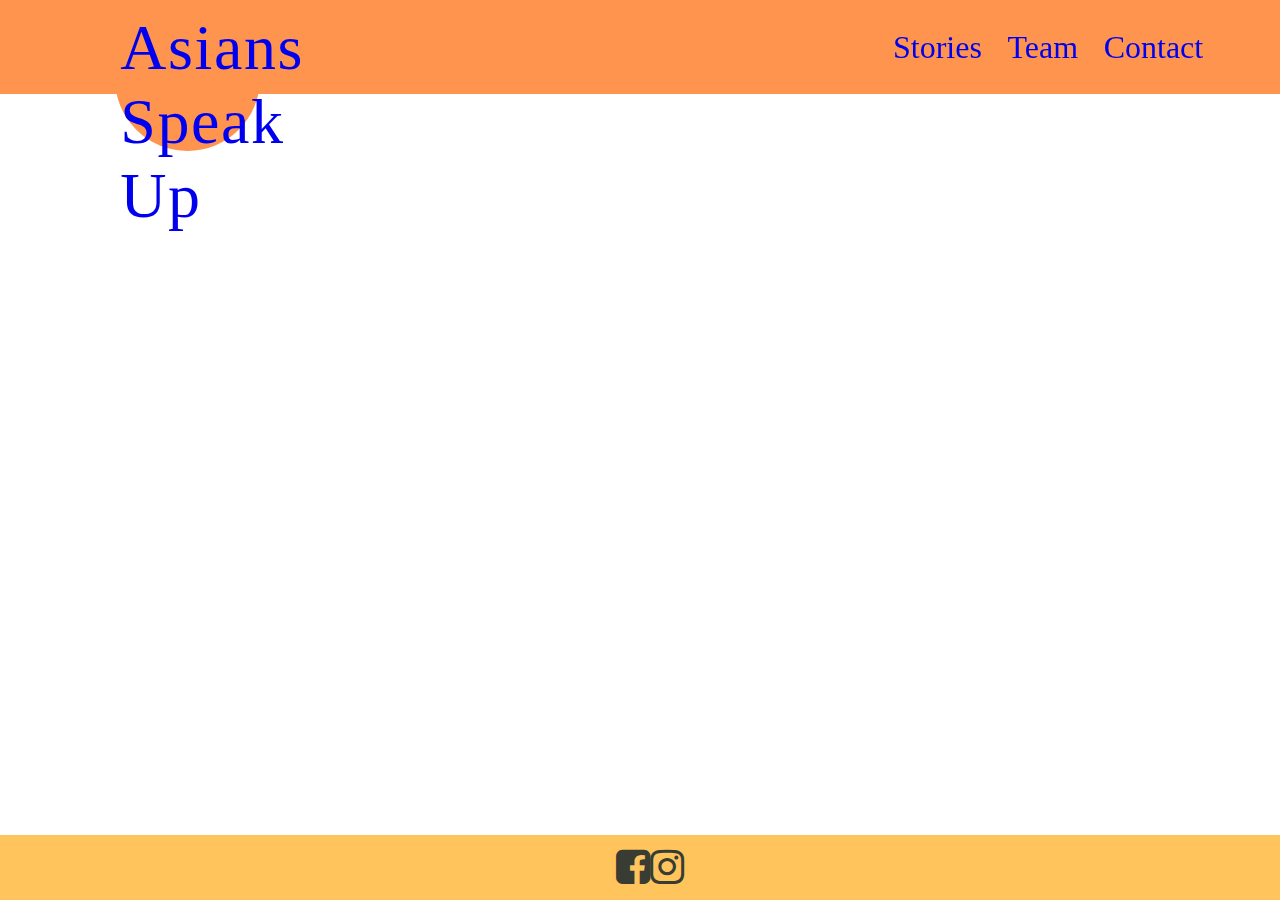
<file: about.html>
<!DOCTYPE html>
<html lang="en">
  <head>
    <meta charset="utf-8">
    <title>Asians Speak Up</title>

    <link rel="stylesheet" href="style.css">
    <link rel="preconnect" href="https://fonts.gstatic.com">
    <link href="https://fonts.googleapis.com/css2?family=Shippori+Mincho+B1:wght@400;700&display=swap" rel="stylesheet">
    <link href="https://maxcdn.bootstrapcdn.com/font-awesome/4.7.0/css/font-awesome.min.css" rel="stylesheet">
  </head>
  <body>
    <div id="navbar" class="flex primary_background_color pad">
      <div id="nav_main">
        <a href="index.html">Asians Speak Up</a>
      </div>
      <div id="nav_headers" class="flex">
        <div class="nav_header">
          <a href="stories.html">Stories</a>
        </div>
        <div class="nav_header">
          <a href="team.html">Team</a>
        </div>
        <div class="nav_header">
          <a href="contact.html">Contact</a>
        </div>
      </div>
    </div>

    <div id="nav_spacer">
    </div>

    <div id="footer_spacer">
    </div>

    <div id="footer" class="flex primary_background_color pad">
      <a class="social" href="https://www.facebook.com/asiansspeakup"><i class="fa fa-facebook-square"></i></a>
      <a class="social" href="https://www.instagram.com/asiansspeakup/"><i class="fa fa-instagram"></i></a>
    </div>
  </body>
</html>
</file>
<file: style.css>
a {
   text-decoration: none;
   cursor: pointer;
}
 .text_input {
   padding: 5px;
   border-radius: 5px;
   border: 2px #156066 solid;
}
 .link_color {
   color: #0093a6;
}
 .extra_wide_size, .insta_column, .name_width, #nav_main, .quotes_column, #linkinbio_nav_main {
   width: 40vw;
}
 .center {
   text-align: center;
}
 .divider {
   width: 1vw;
}
 .pad, .bar_position, #navbar, #footer, #linkinbionavbar {
   padding: 20px 0;
}
 .right_align {
   text-align: right;
}
 .front_page_image {
   width: 15vw;
   border-radius: 5px;
}
 .body_font, .text_input, body, .button {
   font-family: 'Montserrat', sans-serif;
}
 .body_font_color, .text_input, body {
   color: #113034;
}
 .button {
   background-color: #3aa1aa;
   border: 2px #156066 solid;
   border-radius: 5px;
   color: white;
   padding: 5px 10px 5px 10px;
}
 .nav_font_color, .social {
   color: #383c33;
}
 .nav_font, .nav_main_link, #navbar {
   font-family: 'Bebas Neue', cursive;
}
 .nav_main_link {
   font-weight: bold;
   color: black;
}
 .nav_header {
   font-size: 2em;
   height: 100%;
   margin: -20px 0;
   justify-content: center;
   padding: 0 1vw;
}
 .nav_header_link {
   color: #383c33;
}
 .navbar_background, #navbar, #nav_main, #linkinbionavbar, #linkinbio_nav_main {
   background-color: #ff944f;
}
 .footer_background, #footer {
   background-color: #ffc45c;
}
 .bar_position, #navbar, #footer, #linkinbionavbar {
   position: fixed;
   width: 100vw;
   left: 0;
}
 .flex {
   display: flex;
}
 .flex_col {
   flex-direction: column;
}
 .col_center, .nav_header, .section, .insta_column, #navbar, #footer, #nav_headers, #linkinbionavbar {
   align-items: center;
}
 .flex_spc_even, .section, #story_feed, #quotes_feed {
   justify-content: space-evenly;
}
 .social {
   font-size: 2.5em;
}
 .team_photo {
   width: 20vw;
   height: 20vw;
   border-radius: 50%;
}
 .section {
   padding: 20px;
   font-size: 1.3em;
}
 .sub_header {
   font-size: 1.2em;
   font-weight: 500;
   font-style: italic;
}
 .section_text {
   width: 60vw;
   text-align: justify;
   line-height: 2;
   font-size: 1.5vmax;
}
 .header {
   font-size: 1.8em;
   font-weight: 600;
}
 .header_width {
   width: 20vw;
}
 .invis {
   display: none;
}
 .invalid_input {
   border: 2px red dashed;
}
 .position_font {
   font-size: 1.3em;
}
 #nav_spacer {
   margin-top: 12vh;
}
 #navbar {
   top: 0;
   justify-content: space-between;
   z-index: 10;
   height: 6vh;
}
 #linkinbionavbar {
   top: 0;
   justify-content: center;
   z-index: 10;
   height: 6vh;
}
 #footer {
   bottom: 0;
   justify-content: center;
   padding: 10px !important;
}
 #nav_main {
   font-size: 4em;
   margin-left: 9vw;
   letter-spacing: 0.1rem;
   margin-top: 7vmin;
   padding: 5px;
   width: 15vmin;
   height: 15vmin;
   border-radius: 50%;
}
 #linkinbio_nav_main {
   font-size: 4em;
   letter-spacing: 0.1rem;
   margin-top: 7vmin;
   padding: 5px;
   width: 15vmin;
   height: 15vmin;
   border-radius: 50%;
}
 #footer_spacer {
   margin-bottom: 98px;
}
 #nav_headers {
   margin-right: 5vw;
}
 #logo_div {
   justify-content: center;
   padding-bottom: 0;
}
 #logo_img {
   width: 15vmin;
}
 #newslmodal {
   position: fixed;
   top: 50%;
   left: 50%;
   transform: translate(-50%, -50%);
   background-color: white;
   z-index: 20;
   box-shadow: 0 0 0 100vmax rgba(150,150,150,0.5);
   border-radius: 5px;
}

#team_content,#quotes_content,#events_content,#stories_content,#contact_content {
  display: none;
}

#linkinbio_links {
  width: 90vw;
}

.quotes_adj {
   width: 40vw;
   font-size: calc(0.9em + 0.3vmax);
}
.quotes_quotes {
   font-size: calc(0.5em + 0.3vmax);
   vertical-align: top;
   margin-top: 0.4vmax;
}
.left_quote {
   margin-right: 5px;
}
.right_quote {
   margin-left: 5px;
}
.linkinbio {
   width: 90vw;
   margin-top: 1.5vh;
   font-size: 1.2em;
   align-self: center;
}

.stories_text{
   text-align: justify;
   line-height: 1.7;
   font-size: calc(1em + 0.4vmax);
}

.stories_header {
   line-height: 1.8 !important;

   text-align:left;
   line-height: 0;
   font-size: 1.5vmax;
}

.stories_div {
   width:40vw;
   margin-bottom: 7vh;
}
.stories_img_p{
   margin-right: 1vw;
   margin-bottom: 1vw;
   float: left;
   margin-block-end: 0px;
   margin-block-start: 0px;

}
.stories_img {
   border-radius: 10px;
   max-width:20vw; 
   max-height:30vh; 
}

.stories_link{

}
</file>
